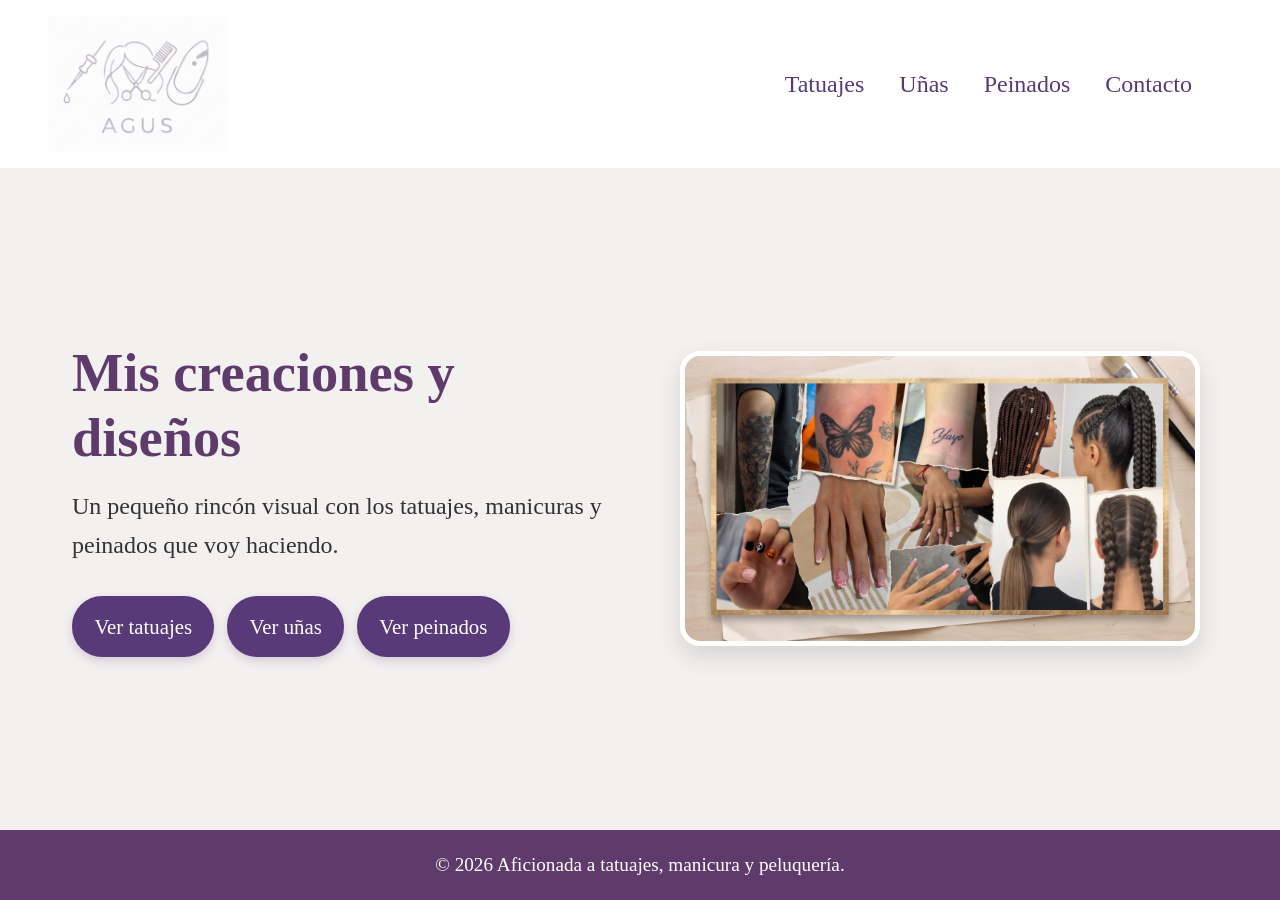
<file: index.html>
<!DOCTYPE html>
<html lang="es">
<head>
    <meta charset="UTF-8">
    <meta name="viewport" content="width=device-width, initial-scale=1.0">
    <link rel="icon" type="image/x-icon" href="favicon.ico">
    <link href="https://fonts.googleapis.com/css2?family=Dancing+Script:wght@400..700&display=swap" rel="stylesheet">
    <link rel="stylesheet" href="style.css">
    <title>Inicio - Mis Trabajos</title>
</head>
<body>
    <header>
        <a href="index.html">
            <img src="logo minimalista.png" alt="Logo artista" class="logo">
        </a>
        <nav>
            <aside id="nav-aside">
                <ul>
                    <li><a href="tatuajes.html">Tatuajes</a></li>
                    <li><a href="uñas.html">Uñas</a></li>
                    <li><a href="peinados.html">Peinados</a></li>
                    <li><a href="contacto.html">Contacto</a></li>
                </ul>
            </aside>
        </nav>
    </header>

    <main>
        <section class="hero">
            <div class="hero-texto">
                <h1>Mis creaciones y diseños</h1>
                <p>Un pequeño rincón visual con los tatuajes, manicuras y peinados que voy haciendo.</p>
                
                <div class="hero-botones">
                    <a href="tatuajes.html" class="btn">Ver tatuajes</a>
                    <a href="uñas.html" class="btn">Ver uñas</a>
                    <a href="peinados.html" class="btn">Ver peinados</a>
                </div>
            </div>

            <div class="hero-collage">
                <!-- Opción A: Si vas a poner una sola imagen collage ya montada (ej. de Canva) -->
                <img src="collage-inicio.jpg" alt="Collage de tatuajes, uñas y peinados" class="img-collage-unica">

                <!-- Opción B: Si prefieres poner 3 fotos sueltas y que el CSS haga el efecto collage (descomenta esto y borra la Opción A)
                <img src="tatuaje1.jpg" alt="Muestra tatuaje" class="foto-collage foto-1">
                <img src="uña1.jpg" alt="Muestra uñas" class="foto-collage foto-2">
                <img src="peinado1.jpg" alt="Muestra peinado" class="foto-collage foto-3">
                -->
            </div>
        </section>
    </main>

    <footer>
        <p>© 2026 Aficionada a tatuajes, manicura y peluquería.</p>
    </footer>
</body>
</html>
</file>
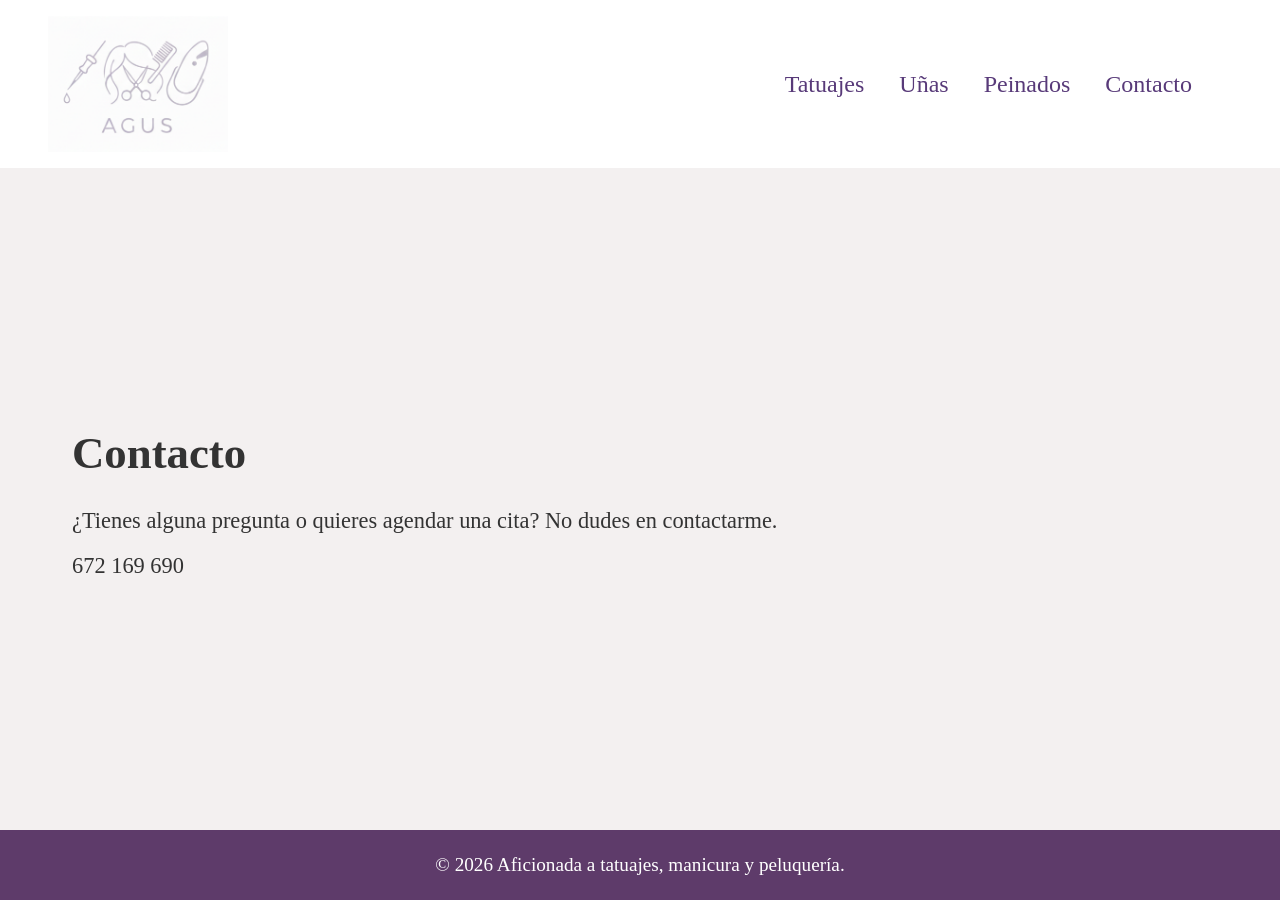
<file: contacto.html>
<!DOCTYPE html>
<html lang="en">
<head>
    <meta charset="UTF-8">
    <meta name="viewport" content="width=device-width, initial-scale=1.0">
    <link rel="icon" type="image/x-icon" href="favicon.ico">
    <link href="https://fonts.googleapis.com/css2?family=Dancing+Script:wght@400..700&display=swap" rel="stylesheet">
    <link rel="stylesheet" href="style.css">
    <title>Contacto</title>
</head>
<body>
      <header>
        <a href="index.html">
            <img src="logo minimalista.png" alt="Logo artista" class="logo">
        </a>
        <nav>
            <aside id="nav-aside">
                <ul>
                    <li><a href="tatuajes.html">Tatuajes</a></li>
                    <li><a href="uñas.html">Uñas</a></li>
                    <li><a href="peinados.html">Peinados</a></li>
                    <li><a href="contacto.html">Contacto</a></li>
                </ul>
            </aside>
        </nav>
    </header>
    <main>
        <h1>Contacto</h1>
        <p>¿Tienes alguna pregunta o quieres agendar una cita? No dudes en contactarme.<br>672 169 690</p>   
    </main>
    <footer>
        <p>© 2026 Aficionada a tatuajes, manicura y peluquería.</p>
    </footer>
</body>
</html>
</file>
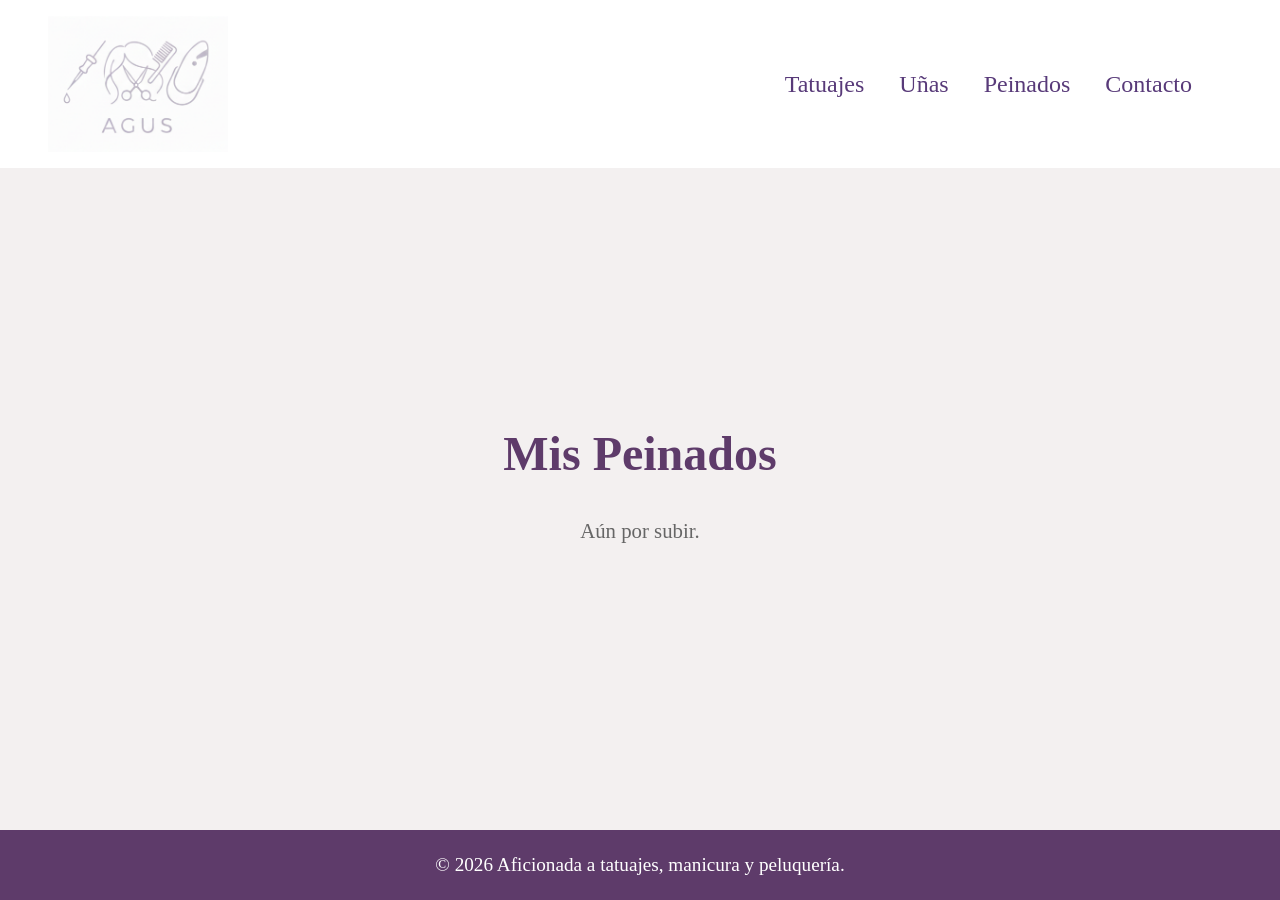
<file: peinados.html>
<!DOCTYPE html>
<html lang="es">
<head>
    <meta charset="UTF-8">
    <meta name="viewport" content="width=device-width, initial-scale=1.0">
    <link rel="icon" type="image/x-icon" href="favicon.ico">
    <link href="https://fonts.googleapis.com/css2?family=Dancing+Script:wght@400..700&display=swap" rel="stylesheet">
    <link rel="stylesheet" href="style.css">
    <title>Peinados - Mis Trabajos</title>
</head>
<body>
    <header>
        <a href="index.html">
            <img src="logo minimalista.png" alt="Logo artista" class="logo">
        </a>
        <nav>
            <aside id="nav-aside">
                <ul>
                    <li><a href="tatuajes.html">Tatuajes</a></li>
                    <li><a href="uñas.html">Uñas</a></li>
                    <li><a href="peinados.html">Peinados</a></li>
                    <li><a href="contacto.html">Contacto</a></li>
                </ul>
            </aside>
        </nav>
    </header>

    <main>
        <div class="galeria-header">
            <h1>Mis Peinados</h1>
            <p>Aún por subir.</p>
        </div>

        <!-- Cuadrícula de la galería tipo tarjetitas -->
        <section class="galeria-grid" id="galeria-uñas">
        <!-- El script generará las tarjetas aquí automáticamente -->
        </section>

        <script>
            const contenedor = document.getElementById('galeria-peinados');
            const totalFotos = 16; // Cambia a 25 cuando hagas la de uñas

            for (let i = 1; i <= totalFotos; i++) {
                const tarjeta = document.createElement('div');
                tarjeta.className = 'tarjeta';
                
                tarjeta.innerHTML = `
                    <img src="peinados/peinado${i}.jpeg" alt="Peinado ${i}" loading="lazy">
                `;
                contenedor.appendChild(tarjeta);
            }
        </script>
    </main>

    <footer>
        <p>© 2026 Aficionada a tatuajes, manicura y peluquería.</p>
    </footer>
</body>
</html>
</file>
<file: style.css>
* {
    margin: 0;
    padding: 0;
    box-sizing: border-box;
    font-family: 'Satisfy', cursive;
}

body {
    font-size: 1.4rem;
    background-color: #f3f0f0;
    color: #333;
    line-height: 2;
    font-family: 'Satisfy', cursive;
    font-weight: 400;
    font-style: normal;
    min-height: 100vh;
    display: flex;
    flex-direction: column;
}

header {
    background-color: #ffffff;
    color: #fff;
    text-align: center;
    display: flex;
    align-items: center;
    justify-content: space-between;
    padding: 1rem 2rem;
    width: 100%;
}

header > a {
    display: inline-flex;
    align-items: center;
    text-decoration: none;
}

nav ul {
    list-style: none;
    display: flex;
    justify-content: center;
    gap: 35px;
}

li a {
    text-decoration: none;
    color: rgb(88, 58, 121);
    font-size: 1.5rem;
    font-family: 'Satisfy', cursive;
}

li a:hover {
    text-decoration: underline;
}

#nav-aside {
    color: rgb(22, 42, 111);
    display: flex;
    padding: 1.5rem;
    border-radius: 5px;
    margin-right: 2rem;
}

.logo {
    width: 180px;
    height: auto;
    margin-left: 1rem;
}

/* Contenedor principal limitado para que no se expanda feo en pantallas grandes */
main {
    padding: 3rem 2rem;
    flex: 1;
    width: 100%;
    max-width: 1200px;
    margin: 0 auto;
    display: flex;
    flex-direction: column;
    justify-content: center;
}

footer {
    font-size: 1.2rem;
    background-color: #5e3b6a;
    color: #ffffff;
    text-align: center;
    padding: 1rem;
    margin-top: auto;
}

/* --- ESTILOS DEL HERO (INDEX) --- */
.hero {
    display: flex;
    align-items: center;
    justify-content: space-between;
    gap: 4rem;
    width: 100%;
}

.hero-texto {
    flex: 1;
    min-width: 280px;
    text-align: left;
}

.hero-texto h1 {
    font-size: 3.4rem;
    color: #5e3b6a;
    line-height: 1.2;
    margin-bottom: 1rem;
    font-family: 'Satisfy', cursive;
}

.hero-texto p {
    font-size: 1.5rem;
    line-height: 1.6;
    margin-bottom: 2rem;
    font-family: 'Satisfy', cursive;
}

/* Botones del hero */
.hero-botones {
    display: flex;
    gap: 0.8rem;
    flex-wrap: wrap;
}

.btn {
    text-decoration: none;
    padding: 0.6rem 1.4rem;
    border-radius: 30px;
    background-color: rgb(88, 58, 121);
    color: #ffffff;
    font-size: 1.3rem;
    transition: transform 0.2s ease, background-color 0.2s ease;
    box-shadow: 0 4px 10px rgba(94, 59, 106, 0.2);
    font-family: 'Satisfy', cursive;
}

.btn:hover {
    background-color: #7a528a;
    transform: translateY(-3px);
}

/* Contenedor de la imagen collage */
.hero-collage {
    flex: 1;
    min-width: 280px;
    display: flex;
    justify-content: center;
}

.img-collage-unica {
    width: 100%;
    max-width: 520px;
    border-radius: 20px;
    border: 5px solid #ffffff;
    box-shadow: 0 10px 25px rgba(0, 0, 0, 0.12);
    object-fit: cover;
}

/* --- ESTILOS DE LA GALERÍA (TARJETITAS) --- */
.galeria-header {
    max-width: 800px;
    margin: 0 auto 2.5rem auto;
    text-align: center;
}

.galeria-header h1 {
    font-size: 3rem;
    color: #5e3b6a;
    margin-bottom: 0.5rem;
    font-family: 'Satisfy', cursive;
}

.galeria-header p {
    font-size: 1.3rem;
    color: #666;
    font-family: 'Satisfy', cursive;
}

.galeria-grid {
    display: grid;
    grid-template-columns: repeat(auto-fill, minmax(240px, 1fr));
    gap: 20px;
    width: 100%;
}

.tarjeta {
    background-color: #ffffff;
    border-radius: 16px;
    overflow: hidden;
    box-shadow: 0 6px 18px rgba(0, 0, 0, 0.06);
    transition: transform 0.3s ease, box-shadow 0.3s ease;
    display: flex;
    align-items: center;
    justify-content: center;
    aspect-ratio: 1 / 1;
}

.tarjeta:hover {
    transform: translateY(-5px);
    box-shadow: 0 12px 25px rgba(94, 59, 106, 0.15);
}

.tarjeta img {
    width: 100%;
    height: 100%;
    object-fit: cover;
    transition: transform 0.3s ease;
}

.tarjeta:hover img {
    transform: scale(1.03);
}

/* Ajuste para pantallas pequeñas (móvil) */
@media (max-width: 768px) {
    header {
        flex-direction: column;
        gap: 1rem;
    }

    .logo {
        margin-left: 0;
    }

    #nav-aside {
        margin-right: 0;
        padding: 0.5rem;
    }

    nav ul {
        gap: 18px;
        flex-wrap: wrap;
    }

    .hero {
        flex-direction: column;
        text-align: center;
    }

    .hero-texto {
        text-align: center;
    }

    .hero-botones {
        justify-content: center;
    }
}
</file>
